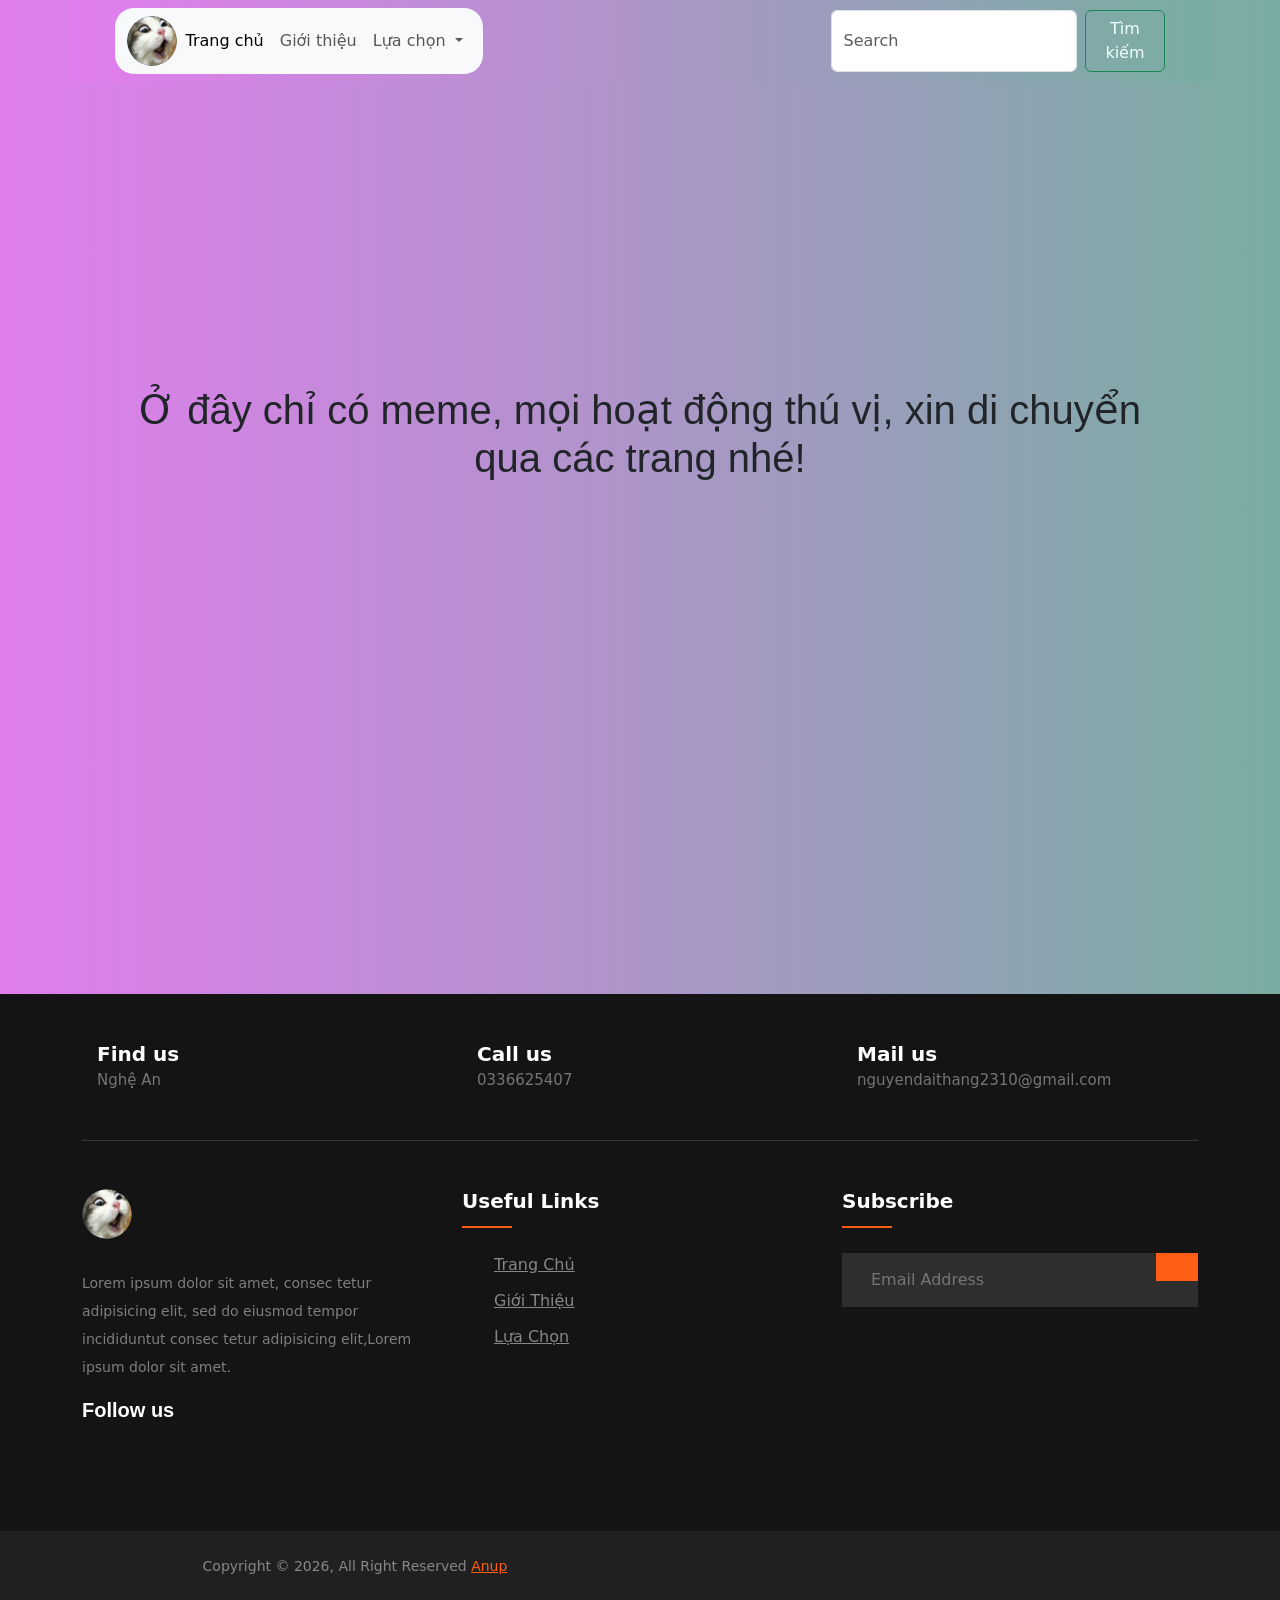
<file: about.html>
<!doctype html>
<html lang="en">
  <head>
    <meta charset="UTF-8" />
    <meta name="viewport" content="width=device-width, initial-scale=1.0" />
    <link rel="stylesheet" href="css/style.css" />
    <link rel="stylesheet" href="css/bootstrap.min.css" />
    <title>Giới thiệu</title>
  </head>
  <body
    style="
      background: linear-gradient(rgb(114, 202, 92) 0%, rgb(4, 229, 236) 100%);
      background: linear-gradient(to right, #e17dee, #78ada2);
    "
  >
    <div
      class="container"
      style="
        background: linear-gradient(
          rgb(114, 202, 92) 0%,
          rgb(4, 229, 236) 100%
        );
        background: linear-gradient(to right, #e17dee, #78ada2);
      "
    >
      <nav
        class="navbar"
        style="
          background: linear-gradient(
            rgb(94, 236, 141) 0%,
            rgb(40, 156, 160) 100%
          );
          background: linear-gradient(to right, #e17dee, #78ada2);
          width: 100%;
        "
        data-bs-theme="light"
      >
        <!-- Navbar content -->
        <nav
          class="navbar navbar-expand-lg bg-body-tertiary"
          style="margin-left: 3%; border-radius: 19px"
        >
          <div class="container-fluid">
            <img src="images/logo.png" alt="logo" />
            <button
              class="navbar-toggler"
              type="button"
              data-bs-toggle="collapse"
              data-bs-target="#navbarNavDropdown"
              aria-controls="navbarNavDropdown"
              aria-expanded="false"
              aria-label="Toggle navigation"
            >
              <span class="navbar-toggler-icon"></span>
            </button>
            <div class="collapse navbar-collapse" id="navbarNavDropdown">
              <ul class="navbar-nav">
                <li class="nav-item">
                  <a
                    class="nav-link active"
                    aria-current="page"
                    href="index.html"
                    >Trang chủ</a
                  >
                </li>
                <li class="nav-item">
                  <a class="nav-link" href="about.html">Giới thiệu</a>
                </li>
                <!-- <li class="nav-item">
                  <a class="nav-link" href="#">Lựa chọn</a>
                </li> -->
                <li class="nav-item dropdown">
                  <a
                    class="nav-link dropdown-toggle"
                    href="#"
                    role="button"
                    data-bs-toggle="dropdown"
                    aria-expanded="false"
                  >
                    Lựa chọn
                  </a>
                  <ul class="dropdown-menu">
                    <li><a class="dropdown-item" href="#">Con chó</a></li>
                    <li>
                      <a class="dropdown-item" href="#">Con gà</a>
                    </li>
                    <li>
                      <a class="dropdown-item" href="#">Con lợn</a>
                    </li>
                    <li>
                      <a
                        class="dropdown-item"
                        href="https://www.pinterest.com/pin/907053181194709922/"
                        >Con bò</a
                      >
                    </li>
                    <li>
                      <a
                        href="https://www.pinterest.com/pin/972988694506602795/"
                        class="dropdown-item"
                        >Con mèo</a
                      >
                    </li>
                  </ul>
                </li>
              </ul>
            </div>
          </div>
        </nav>
        <form
          class="d-flex"
          role="search"
          style="margin-right: 3%; border-radius: 10px"
        >
          <input
            class="form-control me-2"
            type="search"
            placeholder="Search"
            aria-label="Search"
          />
          <button
            class="btn btn-outline-success"
            type="submit"
            style="color: azure"
          >
            Tìm kiếm
          </button>
        </form>
      </nav>
    </div>
    <br />
    <br />
    <div
      class="contai"
      style="margin-top: 20%; margin-left: 10%; margin-right: 10%"
    >
      <h1>
        Ở đây chỉ có meme, mọi hoạt động thú vị, xin di chuyển qua các trang
        nhé!
      </h1>
    </div>

    <footer class="footer-section" style="margin-top: 40%">
      <div class="container">
        <div class="footer-cta pt-5 pb-5">
          <div class="row">
            <div class="col-xl-4 col-md-4 mb-30">
              <div class="single-cta">
                <i class="fas fa-map-marker-alt"></i>
                <div class="cta-text">
                  <h4>Find us</h4>
                  <span>Nghệ An</span>
                </div>
              </div>
            </div>
            <div class="col-xl-4 col-md-4 mb-30">
              <div class="single-cta">
                <i class="fas fa-phone"></i>
                <div class="cta-text">
                  <h4>Call us</h4>
                  <span>0336625407</span>
                </div>
              </div>
            </div>
            <div class="col-xl-4 col-md-4 mb-30">
              <div class="single-cta">
                <i class="far fa-envelope-open"></i>
                <div class="cta-text">
                  <h4>Mail us</h4>
                  <span>nguyendaithang2310@gmail.com</span>
                </div>
              </div>
            </div>
          </div>
        </div>
        <div class="footer-content pt-5 pb-5">
          <div class="row">
            <div class="col-xl-4 col-lg-4 mb-50">
              <div class="footer-widget">
                <div class="footer-logo">
                  <a href="index.html"
                    ><img src="images/logo.png" class="img-fluid" alt="logo"
                  /></a>
                </div>
                <div class="footer-text">
                  <p>
                    Lorem ipsum dolor sit amet, consec tetur adipisicing elit,
                    sed do eiusmod tempor incididuntut consec tetur adipisicing
                    elit,Lorem ipsum dolor sit amet.
                  </p>
                </div>
                <div class="footer-social-icon">
                  <span>Follow us</span>
                  <a href="#"><i class="fab fa-facebook-f facebook-bg"></i></a>
                  <a href="#"><i class="fab fa-twitter twitter-bg"></i></a>
                  <a href="#"><i class="fab fa-google-plus-g google-bg"></i></a>
                </div>
              </div>
            </div>
            <div class="col-xl-4 col-lg-4 col-md-6 mb-30">
              <div class="footer-widget">
                <div class="footer-widget-heading">
                  <h3>Useful Links</h3>
                </div>
                <ul>
                  <li><a href="index.html">Trang chủ</a></li>
                  <li><a href="about.html">Giới thiệu</a></li>
                  <li><a href="#">Lựa chọn</a></li>
                  <!-- <li><a href="#">portfolio</a></li>
                  <li><a href="#">Contact</a></li>
                  <li><a href="#">About us</a></li>
                  <li><a href="#">Our Services</a></li>
                  <li><a href="#">Expert Team</a></li>
                  <li><a href="#">Contact us</a></li>
                  <li><a href="#">Latest News</a></li> -->
                </ul>
              </div>
            </div>
            <div class="col-xl-4 col-lg-4 col-md-6 mb-50">
              <div class="footer-widget">
                <div class="footer-widget-heading">
                  <h3>Subscribe</h3>
                </div>
                <div class="footer-text mb-25">
                  <!-- <p>
                    Don’t miss to subscribe to our new feeds, kindly fill the
                    form below.
                  </p> -->
                </div>
                <div class="subscribe-form">
                  <form action="#">
                    <input type="text" placeholder="Email Address" />
                    <button><i class="fab fa-telegram-plane"></i></button>
                  </form>
                </div>
              </div>
            </div>
          </div>
        </div>
      </div>
      <div class="copyright-area">
        <div class="container">
          <div class="row">
            <div class="col-xl-6 col-lg-6 text-center text-lg-left">
              <div class="copyright-text">
                <p>
                  Copyright &copy; 2026, All Right Reserved
                  <a href="https://codepen.io/anupkumar92/">Anup</a>
                </p>
              </div>
            </div>
            <!-- <div class="col-xl-6 col-lg-6 d-none d-lg-block text-right">
              <div class="footer-menu">
                <ul>
                  <li><a href="#">Home</a></li>
                  <li><a href="#">Terms</a></li>
                  <li><a href="#">Privacy</a></li>
                  <li><a href="#">Policy</a></li>
                  <li><a href="#">Contact</a></li>
                </ul>
              </div>
            </div> -->
          </div>
        </div>
      </div>
    </footer>
    <script src="js/bootstrap.min.js"></script>
    <script src="js/bootstrap.bundle.js"></script>
  </body>
</html>
</file>
<file: css/style.css>
.container img {
  width: 50px;
  border-radius: 50%;
}

h1 {
  color: black;
  font-size: 46px;
  text-align: center;
  font-family: "Poppins", sans-serif;
  margin-top: 20%;
  font-weight: bold;
}
ul {
  margin: 0px;
  padding: 0px;
}
.footer-section {
  background: #151414;
  position: relative;
}
.footer-cta {
  border-bottom: 1px solid #373636;
}
.single-cta i {
  color: #ff5e14;
  font-size: 30px;
  float: left;
  margin-top: 8px;
}
.cta-text {
  padding-left: 15px;
  display: inline-block;
}
.cta-text h4 {
  color: #fff;
  font-size: 20px;
  font-weight: 600;
  margin-bottom: 2px;
}
.cta-text span {
  color: #757575;
  font-size: 15px;
}
.footer-content {
  position: relative;
  z-index: 2;
}
.footer-pattern img {
  position: absolute;
  top: 0;
  left: 0;
  height: 330px;
  background-size: cover;
  background-position: 100% 100%;
}
.footer-logo {
  margin-bottom: 30px;
}
.footer-logo img {
  max-width: 200px;
}
.footer-text p {
  margin-bottom: 14px;
  font-size: 14px;
  color: #7e7e7e;
  line-height: 28px;
}
.footer-social-icon span {
  color: #fff;
  display: block;
  font-size: 20px;
  font-weight: 700;
  font-family: "Poppins", sans-serif;
  margin-bottom: 20px;
}
.footer-social-icon a {
  color: #fff;
  font-size: 16px;
  margin-right: 15px;
}
.footer-social-icon i {
  height: 40px;
  width: 40px;
  text-align: center;
  line-height: 38px;
  border-radius: 50%;
}
.facebook-bg {
  background: #3b5998;
}
.twitter-bg {
  background: #55acee;
}
.google-bg {
  background: #dd4b39;
}
.footer-widget-heading h3 {
  color: #fff;
  font-size: 20px;
  font-weight: 600;
  margin-bottom: 40px;
  position: relative;
}
.footer-widget-heading h3::before {
  content: "";
  position: absolute;
  left: 0;
  bottom: -15px;
  height: 2px;
  width: 50px;
  background: #ff5e14;
}
.footer-widget ul li {
  display: inline-block;
  /* float: left; */
  width: 50%;
  margin-bottom: 12px;
}
.footer-widget ul li a:hover {
  color: #ff5e14;
}
.footer-widget ul li a {
  color: #878787;
  text-transform: capitalize;
}
.subscribe-form {
  position: relative;
  overflow: hidden;
}
.subscribe-form input {
  width: 100%;
  padding: 14px 28px;
  background: #2e2e2e;
  border: 1px solid #2e2e2e;
  color: #fff;
}
.subscribe-form button {
  position: absolute;
  right: 0;
  background: #ff5e14;
  padding: 13px 20px;
  border: 1px solid #ff5e14;
  top: 0;
}
.subscribe-form button i {
  color: #fff;
  font-size: 22px;
  transform: rotate(-6deg);
}
.copyright-area {
  background: #202020;
  padding: 25px 0;
}
.copyright-text p {
  margin: 0;
  font-size: 14px;
  color: #878787;
}
.copyright-text p a {
  color: #ff5e14;
}
.footer-menu li {
  display: inline-block;
  margin-left: 20px;
}
.footer-menu li:hover a {
  color: #ff5e14;
}
.footer-menu li a {
  font-size: 14px;
  color: #878787;
}
</file>
